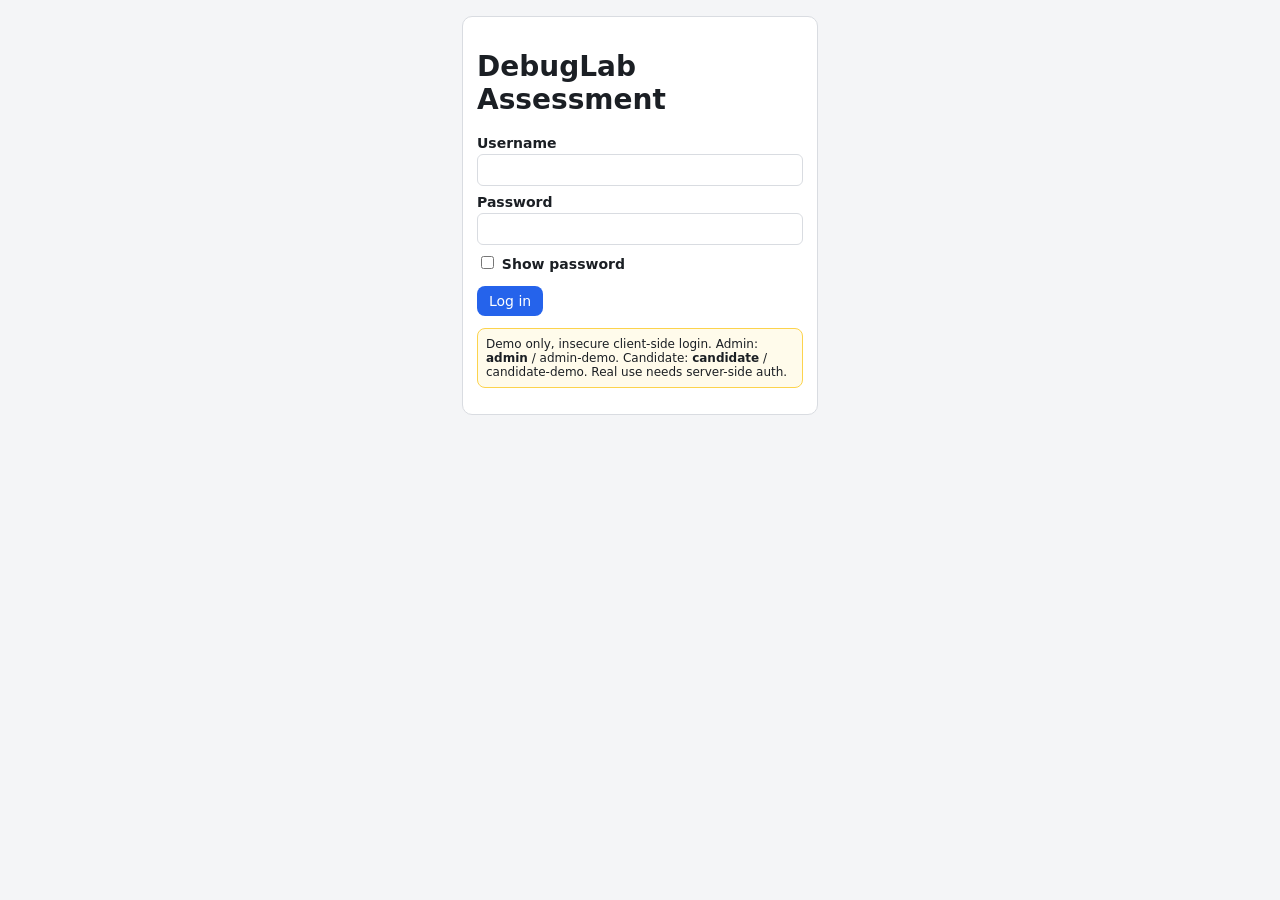
<file: index.html>
<!doctype html><html lang="en"><head><meta charset="utf-8"><meta name="viewport" content="width=device-width,initial-scale=1"><title>DebugLab Assessment</title><link rel="stylesheet" href="css/style.css"></head><body>
<main style="max-width:380px"><div class="card"><h1>DebugLab Assessment</h1>
<form onsubmit="login(event)"><label for="u">Username</label><input id="u" autocomplete="username"><label for="p">Password</label><input id="p" type="password"><label><input type="checkbox" style="width:auto" onchange="p.type=this.checked?'text':'password'"> Show password</label>
<p id="err" class="bad"></p><button>Log in</button></form>
<p class="note">Demo only, insecure client-side login. Admin: <b>admin</b> / admin-demo. Candidate: <b>candidate</b> / candidate-demo. Real use needs server-side auth.</p></div></main>
<script src="js/storage.js"></script><script src="js/auth.js"></script></body></html>
</file>
<file: css/style.css>
:root{--bg:#f4f5f7;--c:#fff;--t:#1b1f24;--b:#d9dce1;--p:#2563eb;--g:#16a34a;--r:#dc2626;--a:#d97706}
*{box-sizing:border-box}body{margin:0;font:14px system-ui,sans-serif;background:var(--bg);color:var(--t)}
header.top{display:flex;gap:12px;align-items:center;padding:10px 16px;background:var(--c);border-bottom:1px solid var(--b)}
header.top h1{font-size:16px;margin:0;flex:1}main{max-width:1000px;margin:16px auto;padding:0 12px}
.card{background:var(--c);border:1px solid var(--b);border-radius:10px;padding:14px;margin-bottom:12px}
button,.btn{background:var(--p);color:#fff;border:0;border-radius:8px;padding:7px 12px;cursor:pointer;font:inherit}
button.s{background:#e5e7eb;color:var(--t)}button.d{background:var(--r)}button:focus-visible,input:focus-visible,textarea:focus-visible,select:focus-visible{outline:2px solid var(--p)}button:disabled{opacity:.5;cursor:not-allowed}
label{display:block;margin:8px 0 3px;font-weight:600}input,textarea,select{width:100%;padding:7px;border:1px solid var(--b);border-radius:6px;font:inherit}textarea{font-family:monospace;min-height:60px}
table{width:100%;border-collapse:collapse}td,th{padding:6px;border-bottom:1px solid var(--b);text-align:left}
.tag{padding:2px 8px;border-radius:99px;background:#e5e7eb;font-size:12px}.ok{color:var(--g)}.bad{color:var(--r)}.warn{color:var(--a)}
#toast{position:fixed;bottom:16px;right:16px;background:#111;color:#fff;padding:10px 14px;border-radius:8px;display:none;z-index:9}
.note{background:#fffbeb;border:1px solid #fcd34d;padding:8px;border-radius:8px;font-size:12px}
.ws{display:grid;grid-template-columns:40% 60%;height:calc(100vh - 53px)}.ws>div{overflow:auto;padding:12px}
#ed{height:55%;min-height:200px}pre{background:#f1f3f5;padding:8px;border-radius:6px;white-space:pre-wrap}
#timer{font:700 18px monospace;background:#111;color:#fff;padding:4px 10px;border-radius:6px}
@media(max-width:800px){.ws{grid-template-columns:1fr;height:auto}#ed{height:350px}}
</file>
